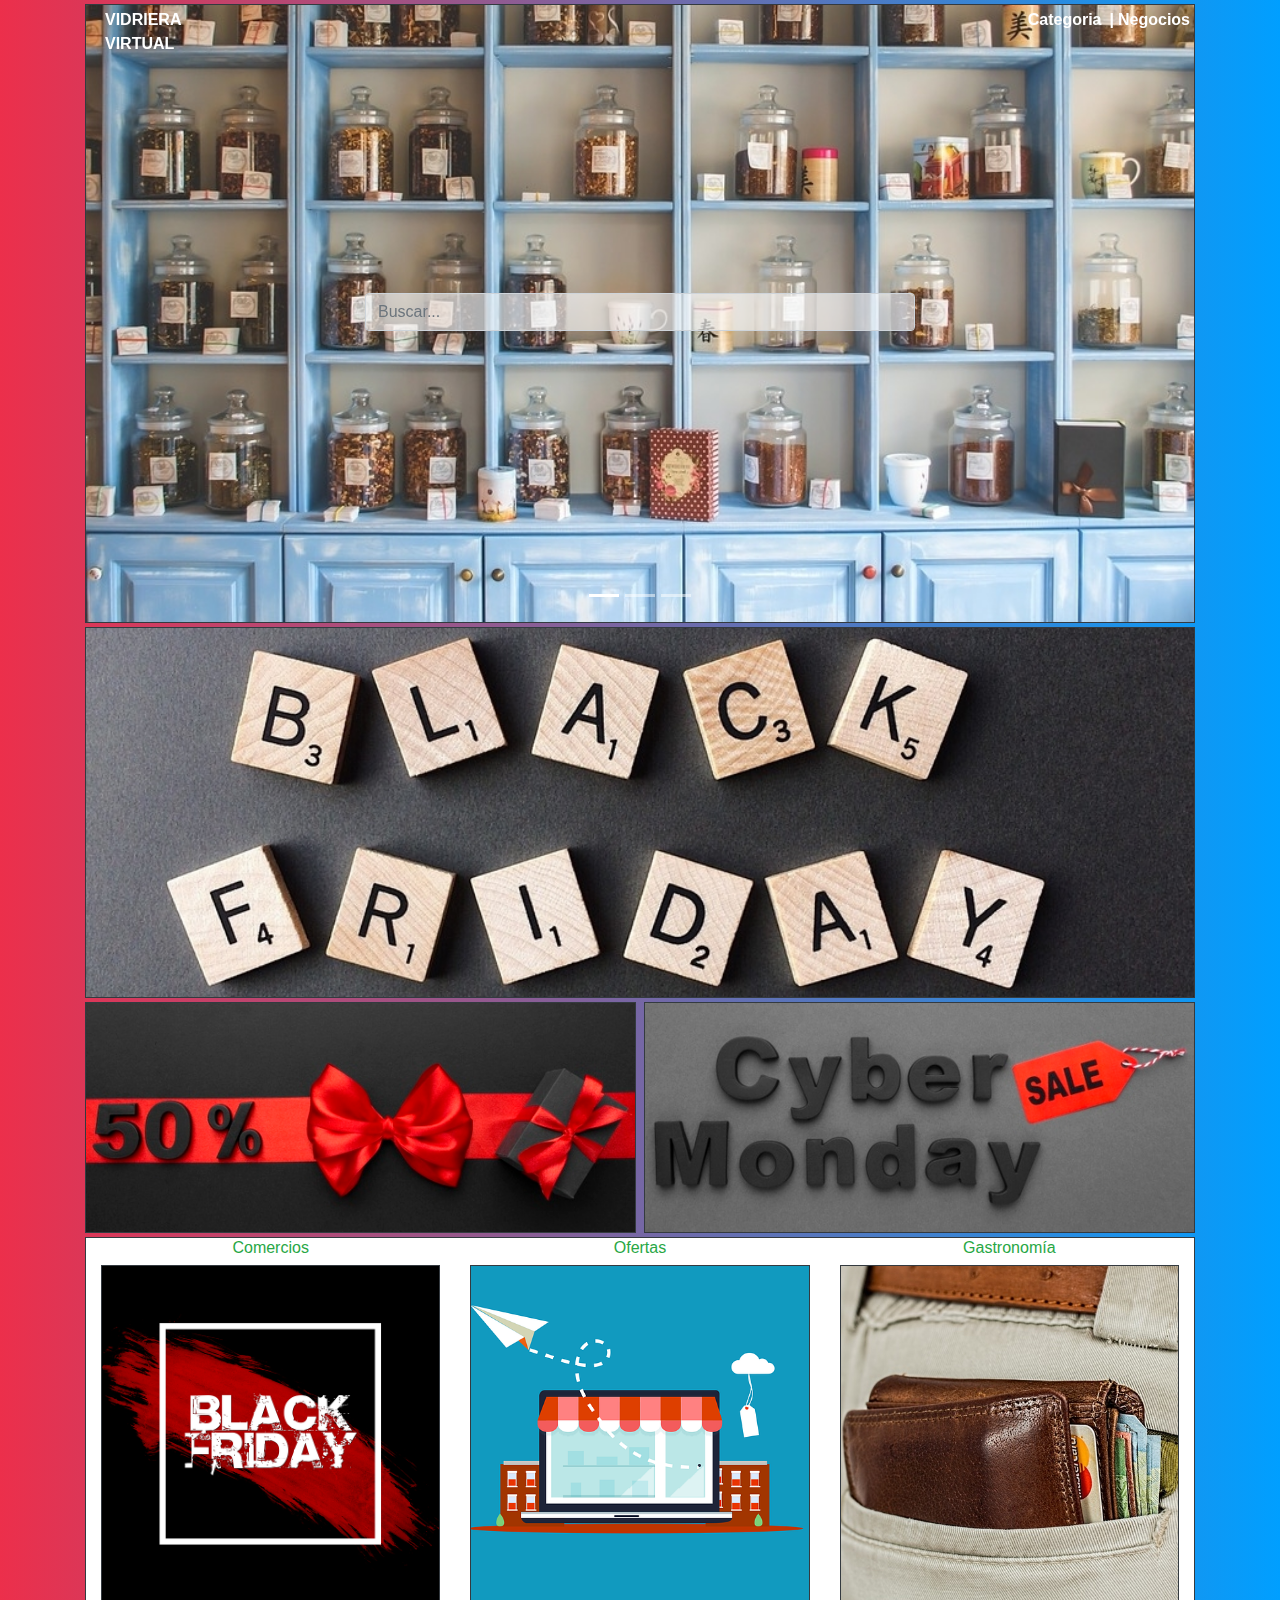
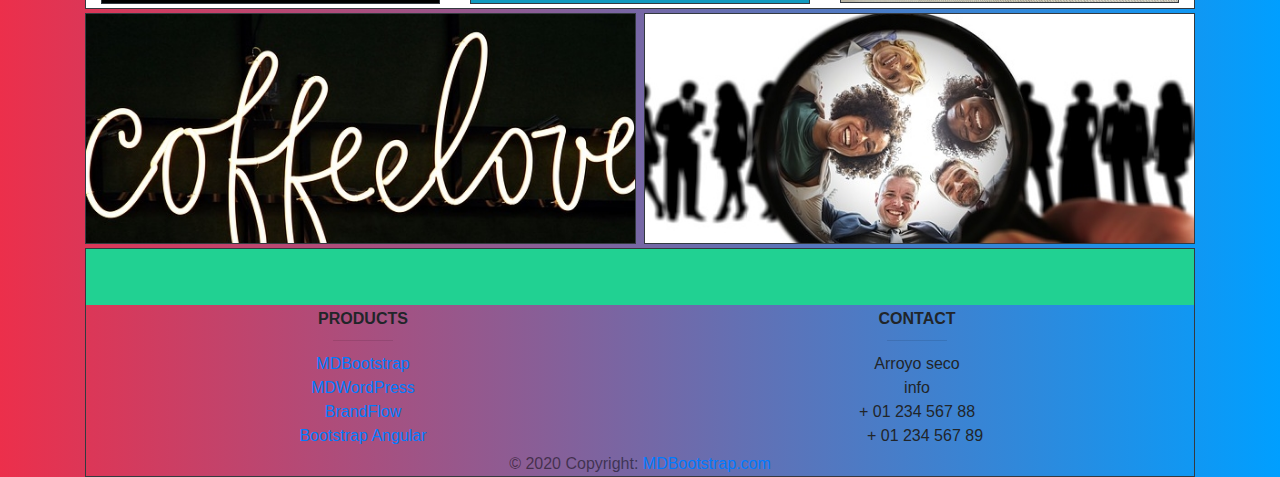
<file: index.html>
<!doctype html>
<html lang="es">

<head>
  <!-- Required meta tags -->
  <meta charset="utf-8">
  <meta name="viewport" content="width=device-width, initial-scale=1, shrink-to-fit=no">
      <link rel="shortcut icon" type="image/x-icon" href="favicon.ico">
  <!-- Bootstrap CSS -->
  <link rel="stylesheet" href="https://stackpath.bootstrapcdn.com/bootstrap/4.3.1/css/bootstrap.min.css" integrity="sha384-ggOyR0iXCbMQv3Xipma34MD+dH/1fQ784/j6cY/iJTQUOhcWr7x9JvoRxT2MZw1T" crossorigin="anonymous">
  <link rel="stylesheet" href="https://cdnjs.cloudflare.com/ajax/libs/font-awesome/5.14.0/css/all.min.css" integrity="sha512-1PKOgIY59xJ8Co8+NE6FZ+LOAZKjy+KY8iq0G4B3CyeY6wYHN3yt9PW0XpSriVlkMXe40PTKnXrLnZ9+fkDaog==" crossorigin="anonymous" />
  <link rel="stylesheet" href="style.css">
  <title>Vidriera virtual</title>
</head>

<body>
<div class="container">
      <div class="overflow-hidden 0">
            <div id="carousel1" class="carousel slide pt-1 " data-ride="carousel">
                  <div class="carousel-inner">
                        <div class="carousel-item border border-dark active">
                              <img src="1.jpg" alt="">
                        </div>
                        <div class="carousel-item border border-dark">
                              <img src="2.jpg" alt="">
                        </div>
                        <div class="carousel-item border border-dark">
                              <img src="3.jpg" alt="">
                        </div>
                  </div>
                  <ol class="carousel-indicators">
                        <li data-target="#carousel1" data-slide-to="0" class="active"></li>
                        <li data-target="#carousel1" data-slide-to="1"></li>
                        <li data-target="#carousel1" data-slide-to="2"></li>
                  </ol>
                  <nav>
                        <div class="card-img-overlay pt-2 mt-0">
                              <div class=""><a class=" h7 text-white float-left font-weight-bold" href="#">VIDRIERA <BR>VIRTUAL</a></div>
                              <div class="row float-right">
                                    <div class="text-right"><a class=" pb-1 h7 text-white font-weight-bold mx-1" href="#">Categoria</a></div>
                                    <div class="text-right pb-1 h7 text-white font-weight-bold mx-1">|</div>
                                    <div class="text-right"> <a class=" pb-1 h7 text-white  font-weight-bold" href="#">Negocios</a></div>

                              </div>
                        </div>
                  </nav>
                  <div class="">
                        <div class=" row card-img-overlay justify-content-center align-items-center">
                              <input id="inputbuscar" class="form-control col-6 " type="search" placeholder="Buscar..." aria-label="Search">
                        </div>
                  </div>
            </div>
      </div>
<!-- ------------fin carrusel------------------------------------------------------- -->
<!-- ---------------2do cartel  umagen---------------------------------------------------- -->
      <div class="container px-0 mt-1">
            <div class="row ">
                  <div class="col-12">
                        <img src="4.jpg" class="img-fluid border border-dark" style="width: 1200px;">
                  </div>
            </div>
      </div>
<!-- ----------------3er cartel 2 imagenes--------------------------------------------------- -->
      <div class="container px-0">
            <div class="row py-1">
                  <div class="col-6 pr-1">
                        <img src="10.jpg" alt="" class="img-fluid border border-dark" style="width: 900px;">
                  </div>
                  <div class="col-6 pl-1">
                        <img src="11.jpg" alt="" class="img-fluid border border-dark" style="width: 900px;">
                  </div>
            </div>
      </div>
<!-- -----------------------------------ofertas-negocios-gastro-------------------------------- -->
      <div class="container ">
            <div class="row bg-white border border-dark pb-1">
                  <div class="col-4 ">
                        <h6 class="text-success text-center" style="font-size: 100%;">Comercios</h4>
                        <img src="7.png " alt="" class="img-fluid border border-dark ml-0">
                  </div>
                  <div class="col-4 ">
                        <h6 class="text-success text-center" style="font-size: 100%;">Ofertas</h4>
                        <img src="8.png" alt="" class="img-fluid border border-dark mx-0">
                  </div>
                  <div class="col-4 ">
                        <h6 class="text-success text-center" style="font-size: 100%;">Gastronomía</h6>
                        <img src="9.jpg" alt="" class="img-fluid border border-dark mr-0">
                  </div>
            </div>
      </div>
 <!-- ----------------5er cartel 2 imagenes--------------------------------------------------- -->
      <div class="container px-0">
            <div class="row py-1">
                  <div class="col-6 pr-1">
                        <img src="5.jpg" alt="" class="img-fluid border border-dark" style="width: 900px;">
                  </div>
                  <div class="col-6 pl-1">
                        <img src="6.jpg" alt="" class="img-fluid border border-dark" style="width: 900px;">
                  </div>
            </div>
      </div>
      <!-- ------------------------------------------------------------------- -->
 <!-- ----------------------footer--------------------------------------------- -->


      <!-- Footer -->
      <footer class="mt-0 page-footer font-small blue-grey lighten-5 border border-dark">
      
            <div style="background-color: #21d192;">
                  <div class="container">
      
                        <!-- Grid row-->
                        <div class="row py-3 d-flex align-items-center">
      
   
                              <div class="col-md-6 col-lg-7 text-center text-md-right">
      
                                    <!-- Facebook -->
                                    <a class="fb-ic">
                                          <i class="fab fa-facebook-f white-text mr-4"> </i>
                                    </a>
                                    <!-- Twitter -->
                                    <a class="tw-ic">
                                          <i class="fab fa-twitter white-text mr-4"> </i>
                                    </a>
                                    <!-- Google +-->
                                    <a class="gplus-ic">
                                          <i class="fab fa-google-plus-g white-text mr-4"> </i>
                                    </a>
                                    <!--Linkedin -->
                                    <a class="li-ic">
                                          <i class="fab fa-linkedin-in white-text mr-4"> </i>
                                    </a>
                                    <!--Instagram-->
                                    <a class="ins-ic">
                                          <i class="fab fa-instagram white-text"> </i>
                                    </a>
      
                              </div>
                              <!-- Grid column -->
      
                        </div>
                        <!-- Grid row-->
      
                  </div>
            </div>
      
            <!-- Footer Links -->
            <div class="container text-center text-md-left mt-1">
      
                  <!-- Grid row -->
                  <div class="row mt-1 dark-grey-text">  
                        <!-- Grid column -->
                        <div class="col-6 text-center mx-auto mb-1">
      
                              <!-- Links -->
                              <h6 class="text-uppercase font-weight-bold py-0 my-0">Products</h6>
                              <hr class="teal accent-3 mb-1 mt-0 d-inline-block mx-auto" style="width: 60px;"><br>
                              
                                    <a class="dark-grey-text" href="#!">MDBootstrap</a> <br>
                                                     
                                    <a class="dark-grey-text" href="#!">MDWordPress</a><br>
                              
                                    <a class="dark-grey-text" href="#!">BrandFlow</a><br>
                              
                                    <a class="dark-grey-text" href="#!">Bootstrap Angular</a>
                              
      
                        </div>
      
                        <!-- Grid column -->
                        <div class="col-6 text-center  mx-auto mb-1">
      
                              <!-- Links -->
                              <h6 class="text-uppercase font-weight-bold py-0 my-0">Contact</h6>
                              <hr class="teal accent-3 mb-1 mt-0 d-inline-block mx-auto" style="width: 60px;"><br>
                              <h7>
                                    <i class="fas fa-home mr-0"></i>Arroyo  seco</h7><br>
                              
                                    <i class="fas fa-envelope mr-0"></i> info <br>
                              
                                    <i class="fas fa-phone mr-0"></i> + 01 234 567 88 <br>
                              
                                    <i class="fas fa-print mr-3"></i> + 01 234 567 89 <br>
      
                        </div>
                        <!-- Grid column -->
      
                  </div>
                  <!-- Grid row -->
      
            </div>
            <!-- Footer Links -->
      
            <!-- Copyright -->
            <div></div>
            <div class="footer-copyright text-center text-black-50 py-0 my-0">© 2020 Copyright:
                  <a class="dark-grey-text" href="https://mdbootstrap.com/"> MDBootstrap.com</a>
            </div>
            <!-- Copyright -->
      
      </footer>
      <!-- Footer -->

<!-- Optional JavaScript -->
<!-- jQuery first, then Popper.js, then Bootstrap JS -->
      <script src="https://cdnjs.cloudflare.com/ajax/libs/jquery/3.5.1/jquery.js" integrity="sha512-WNLxfP/8cVYL9sj8Jnp6et0BkubLP31jhTG9vhL/F5uEZmg5wEzKoXp1kJslzPQWwPT1eyMiSxlKCgzHLOTOTQ==" crossorigin="anonymous"></script>
      <script src="https://cdnjs.cloudflare.com/ajax/libs/popper.js/1.14.7/umd/popper.min.js" integrity="sha384-UO2eT0CpHqdSJQ6hJty5KVphtPhzWj9WO1clHTMGa3JDZwrnQq4sF86dIHNDz0W1" crossorigin="anonymous"></script>
      <script src="https://stackpath.bootstrapcdn.com/bootstrap/4.3.1/js/bootstrap.min.js" integrity="sha384-JjSmVgyd0p3pXB1rRibZUAYoIIy6OrQ6VrjIEaFf/nJGzIxFDsf4x0xIM+B07jRM" crossorigin="anonymous"></script>
      <script src="script.js"></script>

      <script>
      $('.carousel1').carousel();
      </script>
</div>
</body>

</html>
</file>
<file: style.css>
body{  
    background: -webkit-linear-gradient(to right, #ec2F4B, #009FFF);
    background: linear-gradient(to right, #ec2F4B, #009FFF);
    }    
    /* Para un comportamiento responsive */
    .carousel-inner img {
    width: 100%;
    height: 100%;
    } 
 
    #inputbuscar{
        background-color:#f8f9faa6;      
    }
</file>
